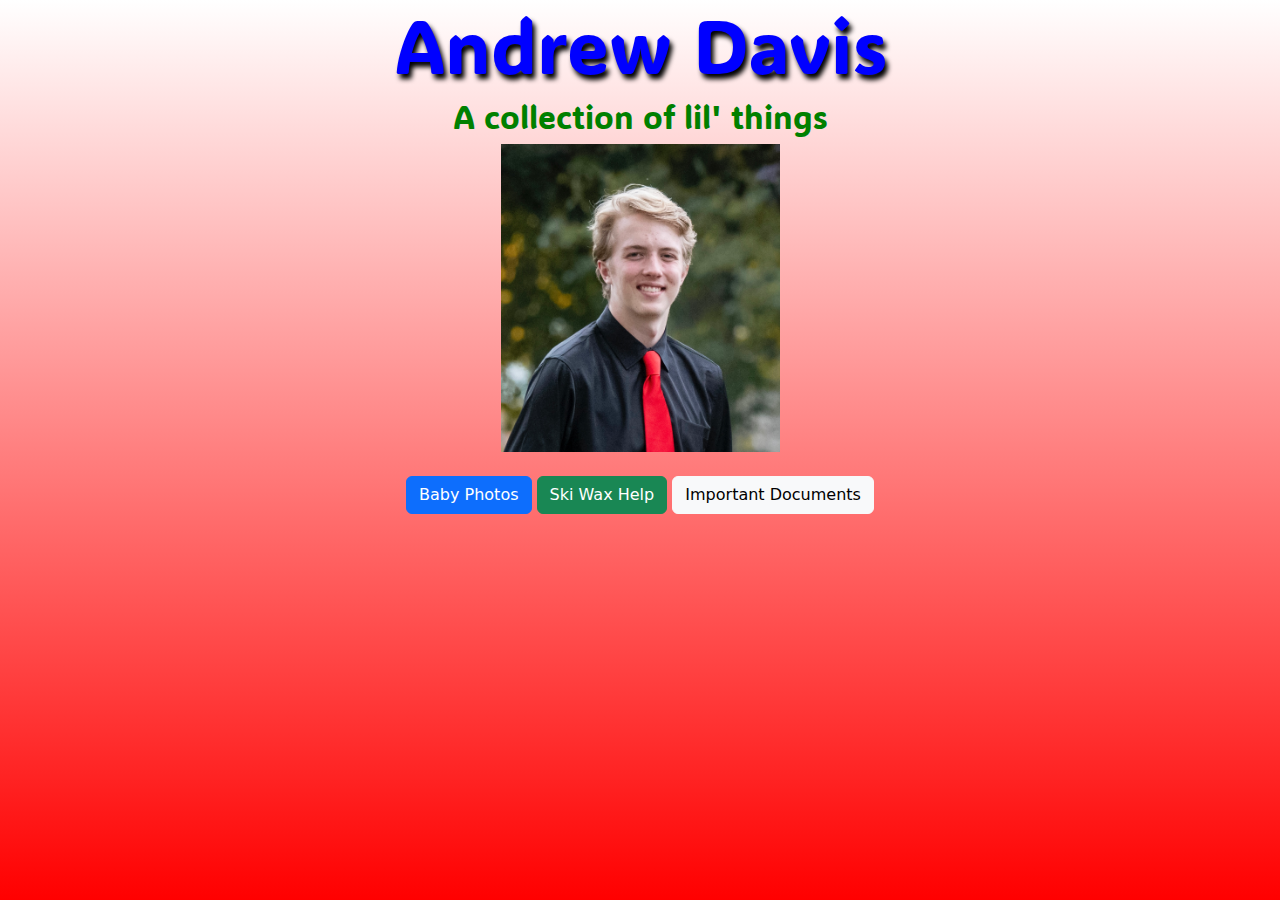
<file: index.html>
<!DOCTYPE html>

<html lang="en">

    <head>
        <meta charset="utf-8">
        <meta name="viewport" content="width=device-width, initial-scale=1">
        <title>Home</title>
        <!--Google Fonts-->
        <link href='https://fonts.googleapis.com/css?family=ADLaM Display' rel='stylesheet'>
        <!-- Bootstrap CSS -->
        <link href="https://cdn.jsdelivr.net/npm/bootstrap@5.3.3/dist/css/bootstrap.min.css" rel="stylesheet" integrity="sha384-QWTKZyjpPEjISv5WaRU9OFeRpok6YctnYmDr5pNlyT2bRjXh0JMhjY6hW+ALEwIH" crossorigin="anonymous">


        <!-- My CSS -->
        <link href="styles.css" rel="stylesheet">

        <!-- My JS-->
        <script src="index.js"></script>
    </head>

    <body>
        <!-- Boostrap from https://getbootstrap.com/docs/5.3/layout/grid/#example -->
        <div class="container text-center">
            <div class="row">
                <div class="col">

                    <h1>Andrew Davis</h1>
                    <h2> A collection of lil' things</h2>
                    <img style="width: 25%;" src="media/head.JPG" class="img-fluid" alt="head"><br>
                </div>
            </div>
           <!--Buttons for links to other sites-->
            <div class="row">
                <div class="col">
                    <br>
                    <a href="baby_pictures.html" class="btn btn-primary">Baby Photos</a>
                    <a href="converter.html" class="btn btn-success">Ski Wax Help</a>
                    <a href="imp_docs.html" class="btn btn-light">Important Documents</a>
                </div>
            </div>
        </div>

        <!-- Bootstrap JS -->
        <script src="https://cdn.jsdelivr.net/npm/bootstrap@5.3.3/dist/js/bootstrap.bundle.min.js" integrity="sha384-YvpcrYf0tY3lHB60NNkmXc5s9fDVZLESaAA55NDzOxhy9GkcIdslK1eN7N6jIeHz" crossorigin="anonymous"></script>
    </body>

</html>
</file>
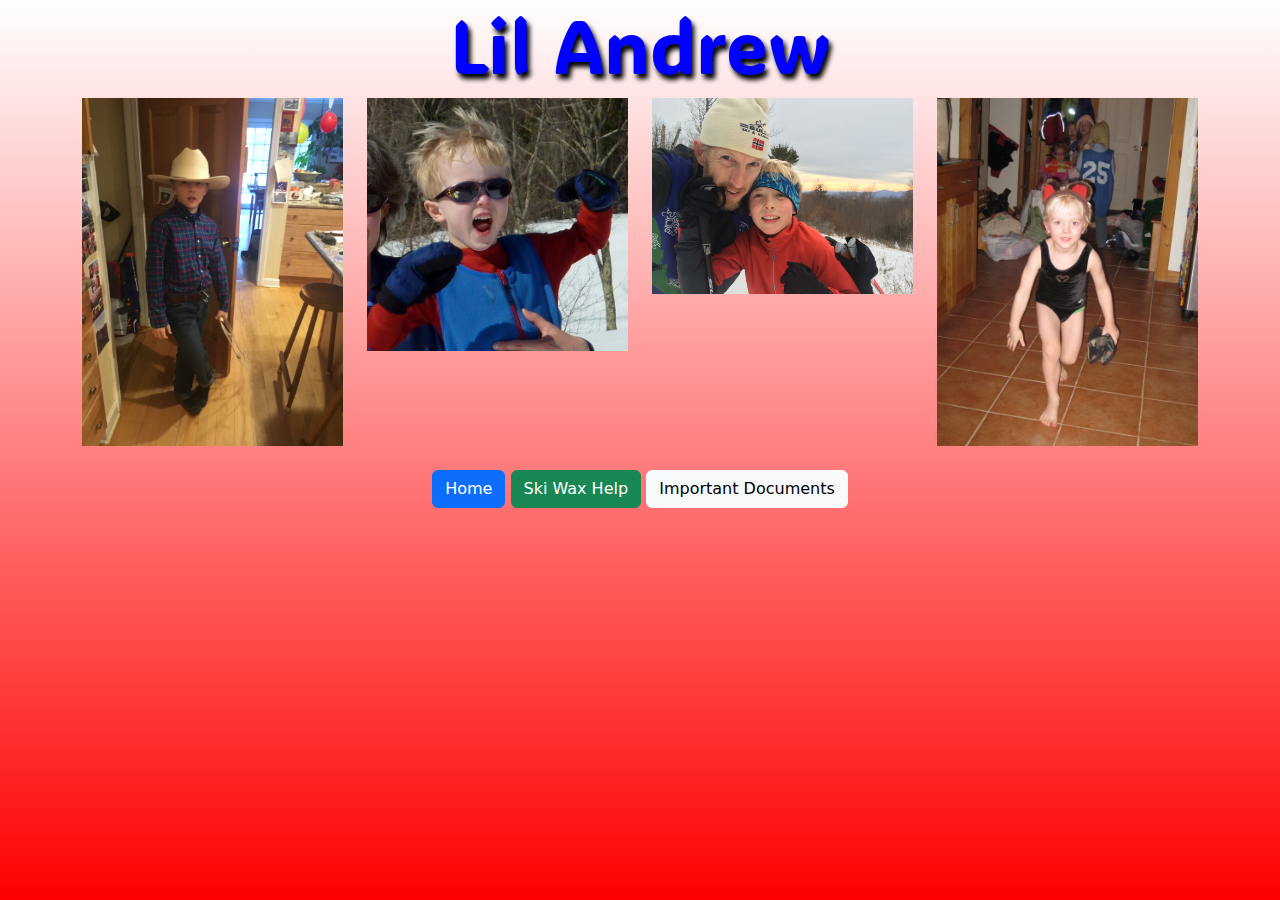
<file: baby_pictures.html>
<!DOCTYPE html>

<html lang="en">

    <head>
        <meta charset="utf-8">
        <meta name="viewport" content="width=device-width, initial-scale=1">
        <title>baby_pictures</title>
        <!--Google Fonts-->
        <link href='https://fonts.googleapis.com/css?family=ADLaM Display' rel='stylesheet'>
        <!-- Bootstrap CSS -->
        <link href="https://cdn.jsdelivr.net/npm/bootstrap@5.3.3/dist/css/bootstrap.min.css" rel="stylesheet" integrity="sha384-QWTKZyjpPEjISv5WaRU9OFeRpok6YctnYmDr5pNlyT2bRjXh0JMhjY6hW+ALEwIH" crossorigin="anonymous">
        <!-- My CSS -->
        <link href="styles.css" rel="stylesheet">
        <!-- My JS-->
        <script src="index.js"></script>
    </head>
    <body>

        <!-- Boostrap from https://getbootstrap.com/docs/5.3/layout/grid/#example -->
        <div class="container text-center">
            <div class="row">
                <div class="col">
                    <h1>Lil Andrew</h1>
                </div>
            </div>
            <!--Puts images in row-->
            <div class="row">
                <div class="col">
                    <img src="media/Cowboy.JPG" class="img-fluid" alt="Cowboy Andrew">
                </div>
                <div class="col">
                    <img src="media/sunglasses.jpg" class="img-fluid" alt="Sunglass Andrew">
                </div>
                <div class="col">
                    <img src="media/skiing.JPG" class="img-fluid" alt="Skiing Andrew">
                </div>
                <div class="col">
                    <img src="media/mouse.jpeg" class="img-fluid" alt="mouse Andrew">
                </div>
            </div>
            <!--Buttons for links to other sites-->
            <div class="row">
                <div class="col">
                    <br>
                    <a href="index.html" class="btn btn-primary">Home</a>
                    <a href="converter.html" class="btn btn-success">Ski Wax Help</a>
                    <a href="imp_docs.html" class="btn btn-light">Important Documents</a>
                </div>
            </div>
        </div>

        </div>



    </body>
</file>
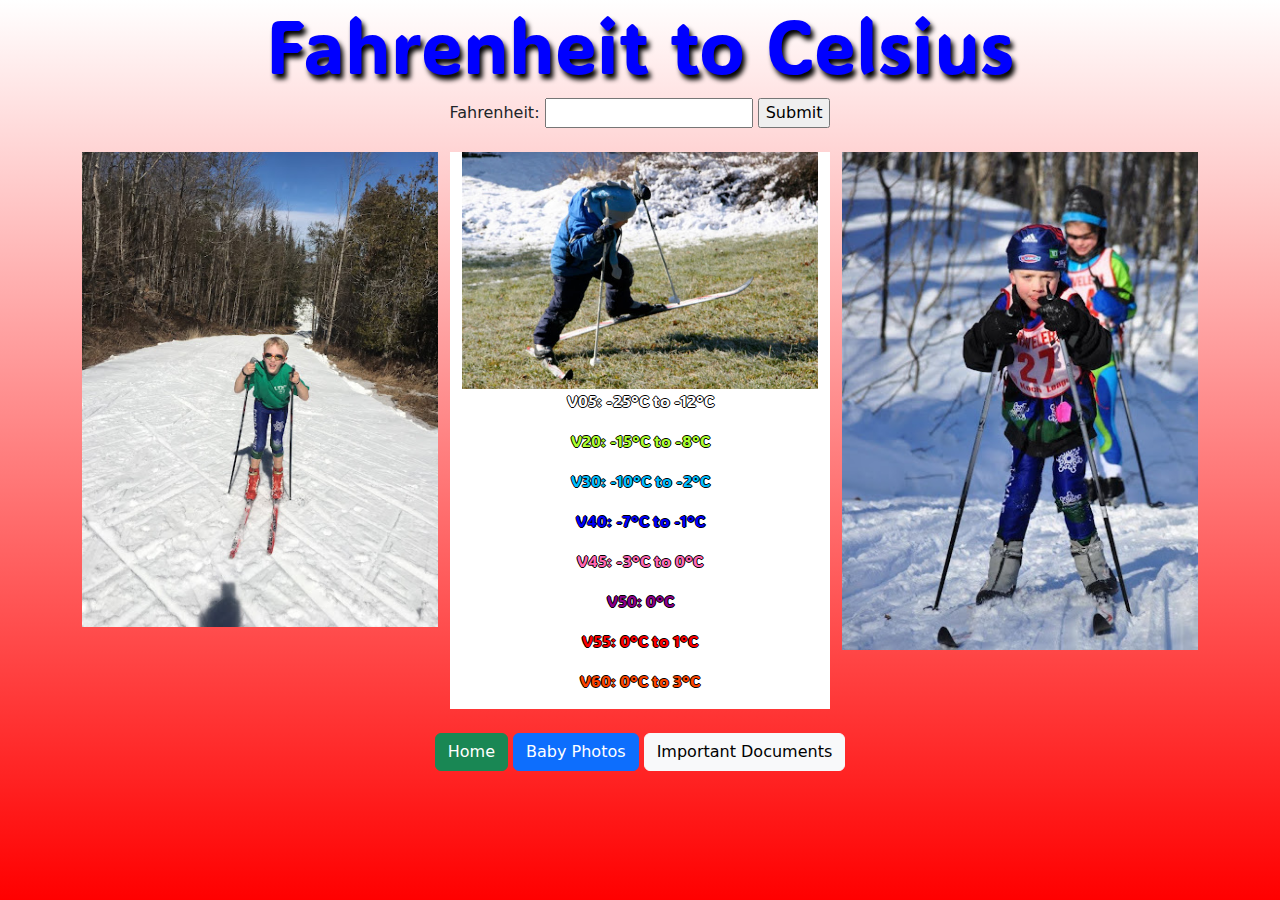
<file: converter.html>
<html lang="en">

    <head>
        <meta charset="utf-8">
        <meta name="viewport" content="width=device-width, initial-scale=1">
        <title>Converter</title>
        <!--Google Fonts-->
        <link href='https://fonts.googleapis.com/css?family=ADLaM Display' rel='stylesheet'>
        <!-- Bootstrap CSS -->
        <link href="https://cdn.jsdelivr.net/npm/bootstrap@5.3.3/dist/css/bootstrap.min.css" rel="stylesheet" integrity="sha384-QWTKZyjpPEjISv5WaRU9OFeRpok6YctnYmDr5pNlyT2bRjXh0JMhjY6hW+ALEwIH" crossorigin="anonymous">
        <!-- My CSS -->
        <link href="styles.css" rel="stylesheet">
        <!-- My JS-->
        <script src="index.js"></script>
    </head>
    <body>
        <div class="container text-center">
            <div class="row">
                <div class="col">
                    <h1>Fahrenheit to Celsius</h1>
                </div>
            </div>
            <div class="row">
                <div class="col">
                    <!--Form for collecting temperature-->
                    <form>
                        <label for="f">Fahrenheit:</label>
                        <input type="text" id="f" name="f">
                        <input type="submit">
                    </form>
                </div>
            </div>
            <div class="row">
                <div class="col">
                    <h2> </h2>
                </div>
            </div>
            <div class="row">
                <div class="col">
                    <img src="media/skiing.jpeg" class="img-fluid" alt="Spring Skiing">
                </div>
                <!--Chart of Kick Wax-->
                <div class="col" style="background: white">
                    <img src="media/grass.jpeg" class="img-fluid" alt="grass Skiing"><br>
                    <p style="color:white">V05: -25&deg;C to -12&deg;C </p>
                    <p style="color:GreenYellow">V20: -15&deg;C to -8&deg;C </p>
                    <p style="color:DeepSkyBlue">V30: -10&deg;C to -2&deg;C </p>
                    <p style="color:blue">V40: -7&deg;C to -1&deg;C </p>
                    <p style="color:HotPink">V45: -3&deg;C to 0&deg;C </p>
                    <p style="color:DarkMagenta">V50: 0&deg;C </p>
                    <p style="color:red">V55: 0&deg;C to 1&deg;C </p>
                    <p style="color:OrangeRed">V60: 0&deg;C to 3&deg;C </p>
                </div>
                <div class="col">
                    <img src="media/tongueskiing.jpeg" class="img-fluid" alt="focused skiing">
                </div>
            </div>
            <div class="row">
                <div class="col">
                    <br>
                    <!--Buttons for links to other sites-->
                    <a href="index.html" class="btn btn-success">Home</a>
                    <a href="baby_pictures.html" class="btn btn-primary">Baby Photos</a>
                    <a href="imp_docs.html" class="btn btn-light">Important Documents</a>
                </div>
            </div>
        </div>

    </body>
</file>
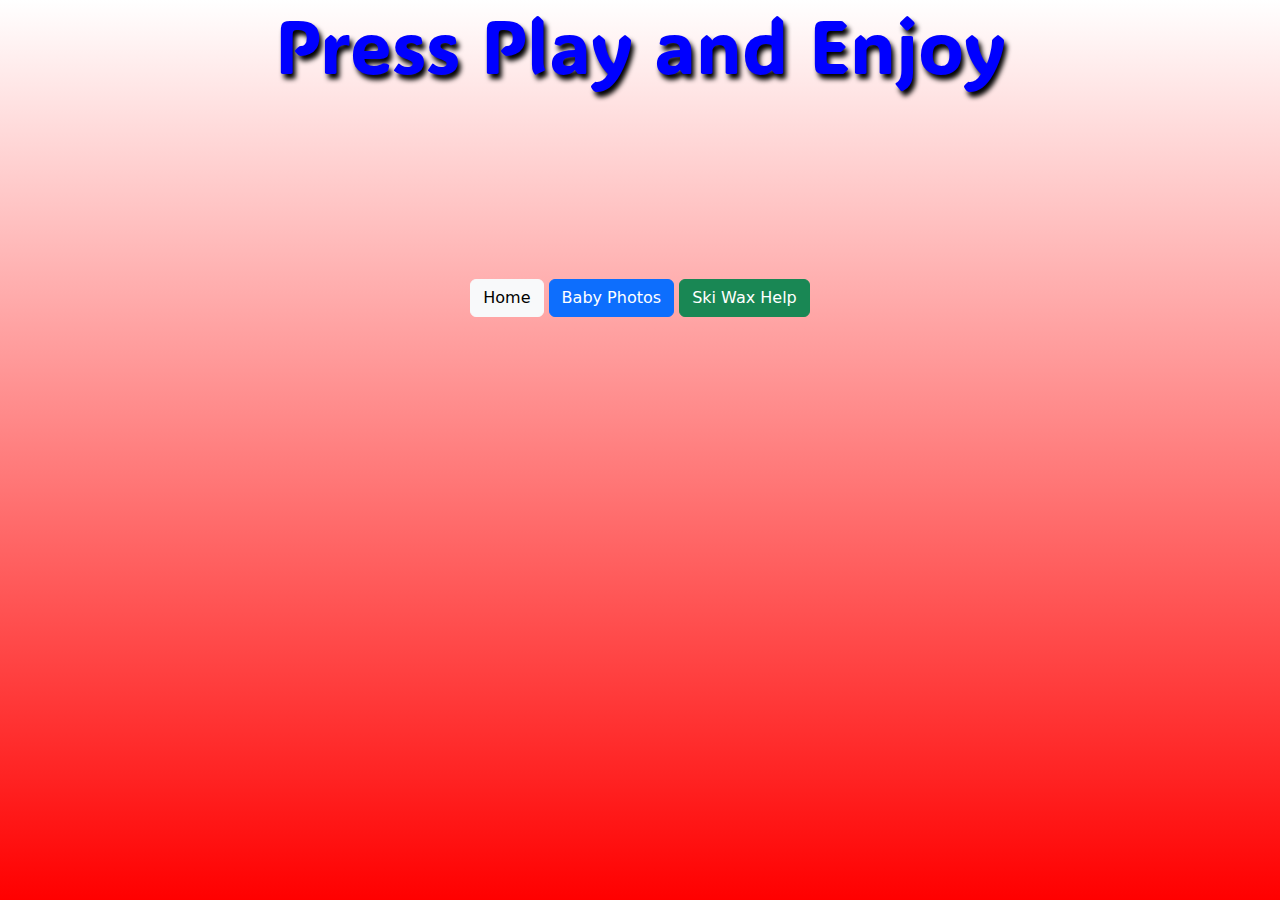
<file: imp_docs.html>
<!DOCTYPE html>
<html>
    <head>
        <meta charset="utf-8">
        <meta name="viewport" content="width=device-width, initial-scale=1">
        <!--Google Fonts-->
        <link href='https://fonts.googleapis.com/css?family=ADLaM Display' rel='stylesheet'>
        <!-- Bootstrap CSS -->
        <link href="https://cdn.jsdelivr.net/npm/bootstrap@5.3.3/dist/css/bootstrap.min.css" rel="stylesheet" integrity="sha384-QWTKZyjpPEjISv5WaRU9OFeRpok6YctnYmDr5pNlyT2bRjXh0JMhjY6hW+ALEwIH" crossorigin="anonymous">
        <!-- My CSS -->
        <link href="styles.css" rel="stylesheet">
        <title>
            Kid Getting hurt
        </title>
    </head>
    <body>
        <div class="container text-center">
            <h1>Press Play and Enjoy</h1>
            <!--Embeds youtube video in site-->
            <div class="embed-responsive embed-responsive-16by9">
                <iframe class="embed-responsive-item" src="https://www.youtube.com/embed/BfvkZi_KqZI?si=g2sr03xXSrVc2iDf" title="YouTube video player" frameborder="0" allow="accelerometer; autoplay; clipboard-write; encrypted-media; gyroscope; picture-in-picture; web-share" referrerpolicy="strict-origin-when-cross-origin" allowfullscreen></iframe>
            </div>
            <!--Buttons for links to other sites-->
            <div class="row">
                <div class="col">
                    <br>
                    <a href="index.html" class="btn btn-light">Home</a>
                    <a href="baby_pictures.html" class="btn btn-primary">Baby Photos</a>
                    <a href="converter.html" class="btn btn-success">Ski Wax Help</a>

                </div>
            </div>

        </div>


    </body>
</html>
</file>
<file: styles.css>
h1 {

    color: blue;
    font-size: 75px;
    font-family: ADLaM Display;
    text-shadow: 3px 5px 5px black;
}
body {
    background: linear-gradient(to top, red, white);
    background-attachment: fixed;
}

h2 {
    color: green;
    font-family: ADLaM Display;
}
img {
    width: 100%;
    height: auto;
}

p {
    font-family: ADLaM Display;
    /* Text shadow adds black outline around text */
    text-shadow: -1px 0 black, 0 1px black, 1px 0 black, 0 -1px black;
}
</file>
